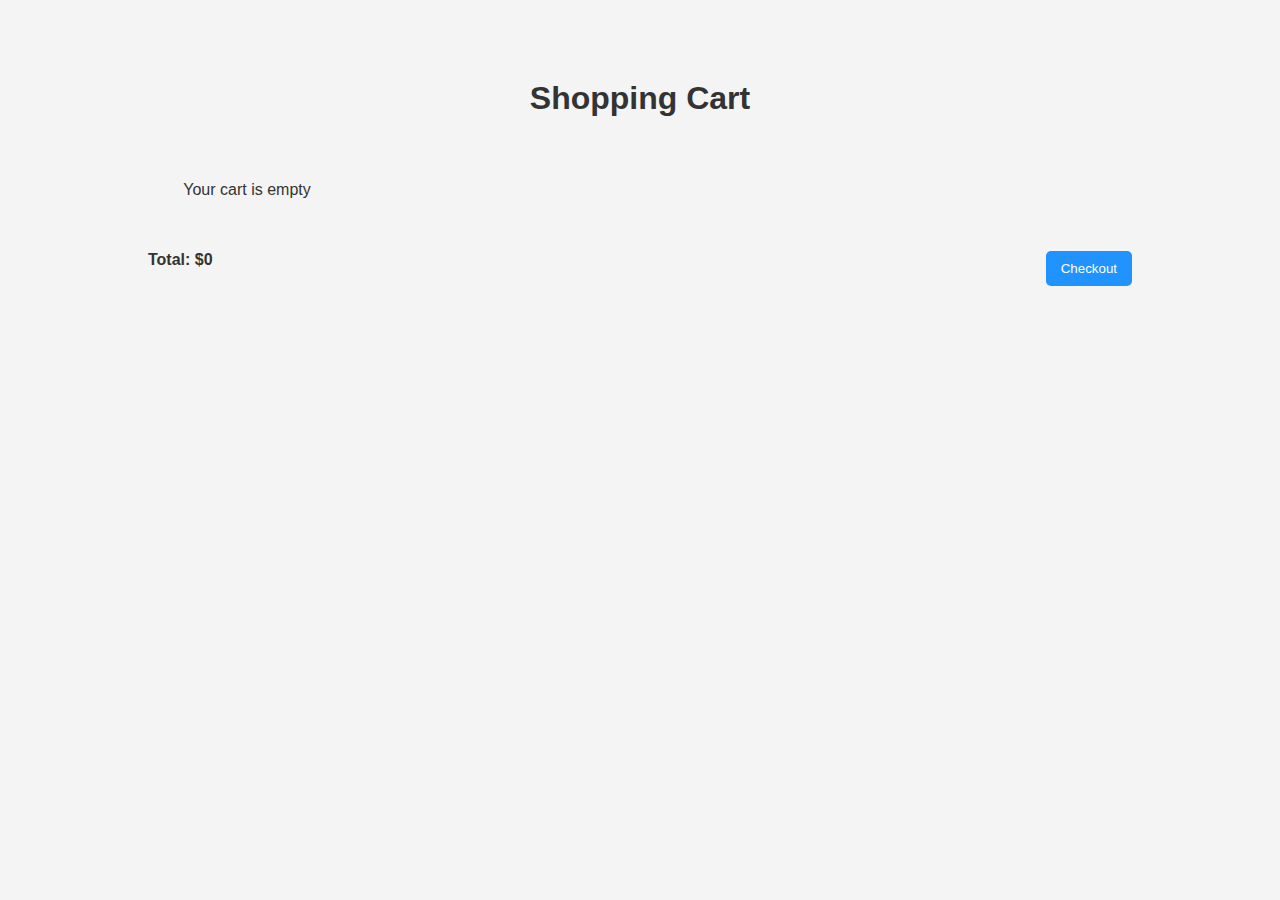
<file: cart.html>
<!DOCTYPE html>
<html lang="en">
<head>
    <meta charset="UTF-8">
    <meta name="viewport" content="width=device-width, initial-scale=1.0">
    <title>Cart</title>
    <link rel="stylesheet" href="style.css">
</head>
<body>
    <div class="container">
        <h1 class="section-heading">Shopping Cart</h1>
        <div class="card-container" id="cart-item-container">
            <!-- <div class="card">
                <div class="card-image-container">
                    <img src="https://via.placeholder.com/200?text=Electronics" alt="">
                </div>
                <p class="card-title">Electronics</p>
                <p class="card-title">$49.99</p>
                <div class="cart-card-actions">
                    <input type="number" class="cart-item-quantity"><button class="remove-item-btn">Remove</button>
                </div>
            </div> -->
        </div>
        <div class="checkout-container">
            <span><b>Total: $<span id="amount">0000</span></b></span>
            <button class="checkout-button">Checkout</button>
        </div>
    </div>
    <script src="./cart.js"></script>
</body>
</html>
</file>
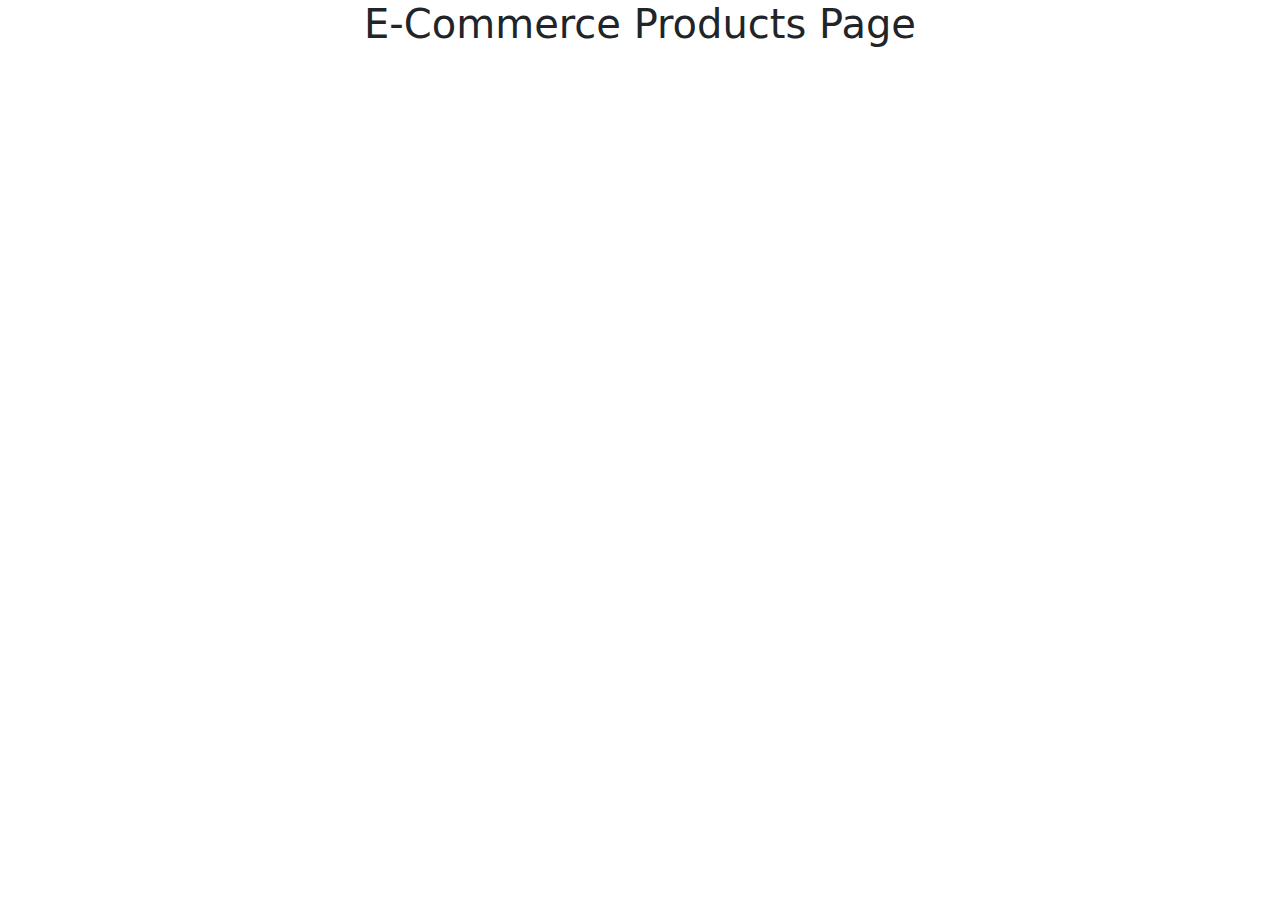
<file: products.html>
<!DOCTYPE html>
<html lang="en">

<head>
    <meta charset="UTF-8">
    <meta name="viewport" content="width=device-width, initial-scale=1.0">
    <title>Products</title>
    <link href="https://cdn.jsdelivr.net/npm/bootstrap@5.3.3/dist/css/bootstrap.min.css" rel="stylesheet"
        integrity="sha384-QWTKZyjpPEjISv5WaRU9OFeRpok6YctnYmDr5pNlyT2bRjXh0JMhjY6hW+ALEwIH" crossorigin="anonymous">
</head>

<body>
    <div class="container">
        <h1 class="mb-4 text-center">E-Commerce Products Page</h1>
        <div id="products-list" class="row">
            <!-- <div class="col-lg-3 col-md-4 col-sm-6">
                <div class="card">
                    <img src="https://via.placeholder.com/200?text=Electronics" class="card-img-top" alt="...">
                    <div class="card-body">
                        <h5 class="card-title">Card title</h5>
                        <p class="card-text">Some quick example text to build on the card title and make up the bulk of the
                            card's content.</p>
                        <p class="card-text"><small class="text-body-secondary">$49.99</small></p>
                        <a href="#" class="btn btn-primary">Go somewhere</a>
                    </div>
                </div>
            </div>            -->
        </div>
    </div>
    <script src="https://cdn.jsdelivr.net/npm/bootstrap@5.3.3/dist/js/bootstrap.bundle.min.js"
        integrity="sha384-YvpcrYf0tY3lHB60NNkmXc5s9fDVZLESaAA55NDzOxhy9GkcIdslK1eN7N6jIeHz"
        crossorigin="anonymous"></script>
        <script src="./product.js"></script>
</body>

</html>
</file>
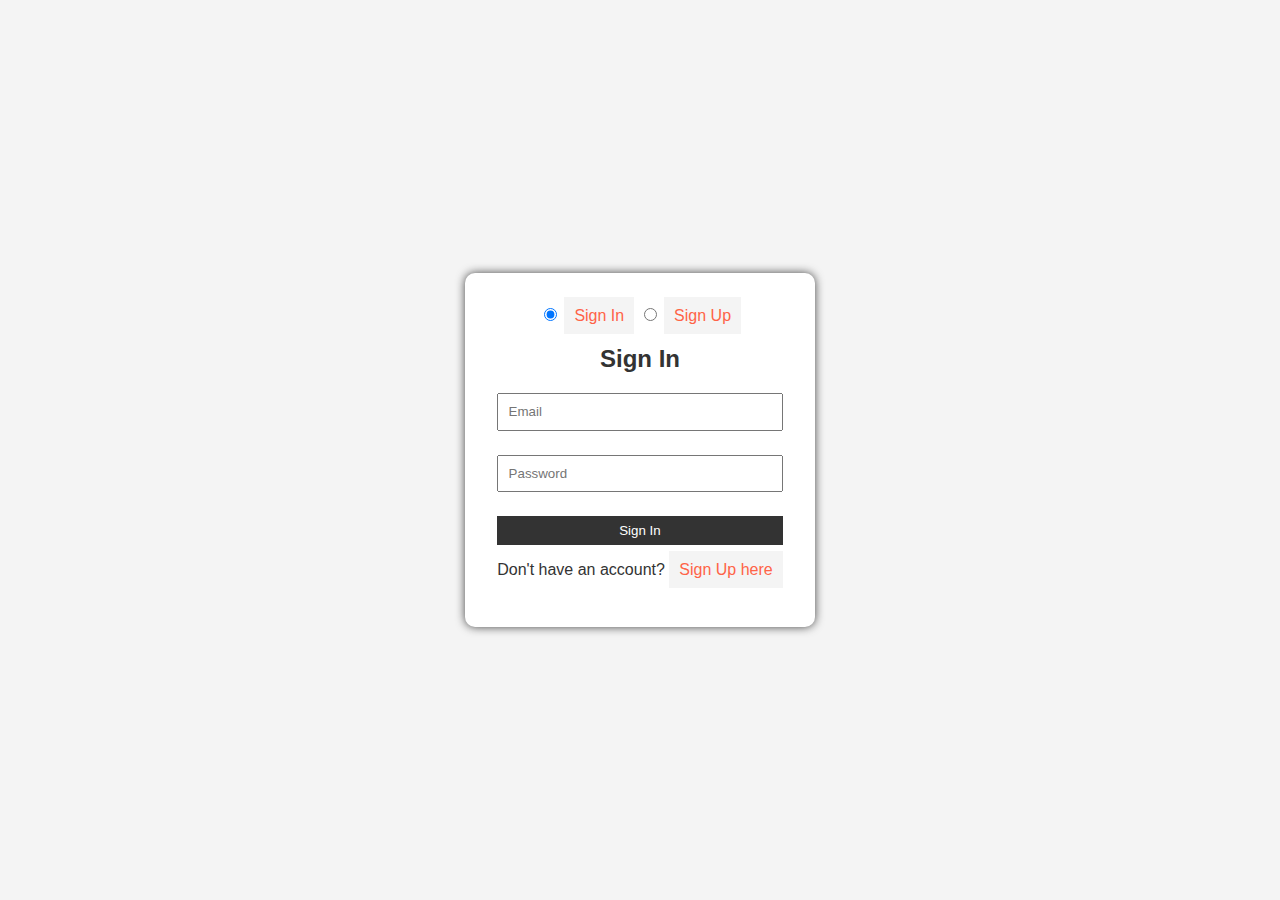
<file: signin.html>
<!DOCTYPE html>
<html lang="en">

<head>
    <meta charset="UTF-8">
    <meta name="viewport" content="width=device-width, initial-scale=1.0">
    <title>Sign In/ Sign Up</title>
    <link rel="stylesheet" href="style.css">
</head>

<body>
    <div class="page-body">
        <div class="signin-container">
            <div class="radio-container">
                <input type="radio" name="signin" id="signin" checked>
                <label for="signin" class="radio-label">Sign In</label>
                <input type="radio" name="signin" id="signup">
                <label for="signup" class="radio-label">Sign Up</label>
            </div>
            <div id="signin-container" class="form-container">
                <h2>Sign In</h2>
                <form action="" class="form-body">
                    <input type="email" placeholder="Email" class="form-input">
                    <input type="password" placeholder="Password" class="form-input">
                    <button type="submit" class="form-submit">Sign In</button>
                </form>
                <p>Don't have an account? <label for="signup" class="radio-label">Sign Up here</label></p>
            </div>

            <div id="signup-container" class="form-container">
                <h2>Sign Up</h2>
                <form action="" class="form-body">
                    <input type="text" placeholder="Username" class="form-input">
                    <input type="email" placeholder="Email" class="form-input">
                    <input type="password" placeholder="Password" class="form-input">
                    <button type="submit" class="form-submit">Sign Up</button>
                </form>
                <p>Already have an account? <label for="signin" class="radio-label">Sign In here</label></p>
            </div>
        </div>
    </div>
</body>

</html>
</file>
<file: style.css>
body, html {

    margin: 0;

    padding: 0;

    font-family: 'Helvetica Neue', Arial, sans-serif;

    background-color: #f4f4f4;

    color: #333;

  }
.container{
    margin: 0px auto;
    width: 80%;
    text-align: center;
    padding: 1rem;
}
.navbar{
    display: flex;
    flex-direction: row;
    justify-content: space-between;
    align-items: center;
    background-color: #333;
    padding: 10px;
}
.nav-links{
    display: flex;
    list-style: none;
}
.nav-links li{
    margin-right: 20px;
}
.nav-links li a{
    text-decoration: none;
    color: white;
}
.nav-links li a:hover{
    color: #fd7e68;
    transition: color ease-in-out 0.2s;
}
/* Hero */
#hero{
    background-color: 
    #ff6347;
    color: white;
    text-align: center;
    padding: 4em;
}
.hero-heading{
    font-size: 2.5em;
    margin-bottom: 1em;
    /* Animation */
    animation: flash 0.7s ease-in;
}
.hero-msg{
    font-size: 1.3em;
    margin-bottom: 2em;
    /* Animation */
    animation: flash 0.7s ease-in;
}
.hero-button{
    display: inline-block;
    background-color: #333;
    color: white;
    padding: 0.8em 2em;
    border: none;
    margin-bottom: 2em;
    text-decoration: none;
}
.hero-button:hover{
    background-color: #ff2600;
    box-shadow: 2px 2px 5px #333;
    transition: background-color ease-in 0.3s;
}
.section-heading{
    font-size: 2em;
    margin: 2em auto;
}
.offer-message{
    padding: 0.5em;
    background-color: rgba(0, 0, 0, 0.4);
    border-radius: 5px;
    /* Animation */
    animation: flash 0.7s ease-in;
    /* animation: flash 0.7s ease-in-out infinite alternate; */
}

/* Card */
.card-container{
    display: grid;
    grid-template-columns: repeat(4,1fr);
    gap: 1.5em;
}
.card{
    background-color: white;
    padding: 1em;
    border-radius: 10px;
    box-shadow: 0px 0px 5px 0px #606060;
    transition: transform 0.2s linear;
}
.card:hover{
    transform: scale(1.05);
}
.card-image-container{
    width: 100%;
}
.card-image-container img{
    border-radius: 10px;
    width: 100%;
    height: 250px;
    /* Animation */
    animation: upwardFadeIn 0.7s ease-in;
}
.card-title{
    height: 60px;
    overflow: hidden;
}
.card-product-price{
    color: #ff6347;
}
/* Comparison Table */
.comparison-table{
    width: 100%;
    border-collapse: collapse;
    border: 2px solid #ff6347;
}
.comparison-table th{
    background-color: #ff6347;
    color: white;
    padding: 0.8em;
}
.comparison-table td{
    background-color: white;
    padding: 0.8em;
}
.comparison-table th,.comparison-table td{
    border: 1px solid #c8c8c8;
}
/* Testimony */
#testimony{
    background-color: #333;
    padding: 0.1em;
}
#testimony-heading{
    color: white;
    margin: 1em auto;
}
.testimony-card{
    background-color: #444;
    border-radius: 10px;
    padding: 1em;
}
.testimony-message{
    color: white;
}
.testimony-author{
    color: #ff6347;
}



/* Sign in */
.page-body{
    width: 100%;
    height: 100vh;
    display: flex;
    justify-content: center;
    align-items: center;
}
.signin-container{
    background-color: white;
    padding: 2em;
    border-radius: 10px;
    box-shadow: 0px 0px 10px #444;
    display: flex;
    flex-direction: column;
    align-items: center;
}
.radio-label{
    padding: 10px;
    color: #ff6347;
    background-color: #f4f4f4;
    cursor: pointer;
}
.form-body{
    display: flex;
    flex-direction: column;
    gap: 1.5em;
}
.form-input{
    padding: 0.7em;
}
.form-submit{
    padding: 0.5em;
    background-color: #333;
    color: white;
    border: none;
}
.form-container{
    display: none;
    text-align: center;
}
.form-container a{
    text-decoration: none;
}
.radio-container:has(#signin:checked)~#signin-container, .radio-container:has(#signup:checked)~#signup-container{
    display: block;
}

#signin-container:target{
    display: block;
}
#signup-container:target{
    display: block;
}

/* Media queries */
@media screen and (max-width:900px) {
    .navbar{
        flex-wrap: wrap;
        justify-content: center;
    }
    .card-container{
        grid-template-columns: repeat(3,1fr);
    }
}
@media screen and (max-width:700px) {
    .card-container{
        grid-template-columns: repeat(2,1fr);
    }
}
@media screen and (max-width:500px) {
    .card-container{
        grid-template-columns: repeat(1,1fr);
    }
}

/* Animations  */
@keyframes flash {
    0%{
        opacity: 0;
    }
    100%{
        opacity: 1;
    }
}
@keyframes upwardFadeIn {
    0%{
        opacity: 0;
        transform: translateY(10px);
    }
    100%{
        opacity: 1;
        transform: translateY(0px);
    }
}

/* Cart CSS */
.cart-card-actions{
    display: flex;
    justify-content: space-between;
}
.cart-item-quantity{
    text-align: center;
    width: 30%;
    padding: 5px;
    border: none;
    border: 1px solid #606060;
    border-radius: 5px;
}
.remove-item-btn{
    padding: 5px 10px;
    color: white;
    background-color: #ff6347;
    border: none;
    border-radius: 5px;
    cursor: pointer;
}
.remove-item-btn:hover{
    background-color: #ff3512;
}
.checkout-container{
    display: flex;
    justify-content: space-between;
    padding: 20px;
    margin-top: 2rem;
}
.checkout-button{
    padding: 10px 15px;
    background-color: rgb(32, 147, 255);
    color: white;
    border: none;
    border-radius: 5px;
}
.checkout-button:hover{
    background-color: rgb(0, 132, 255);
}
.checkout-button:active{
    background-color: rgb(32, 147, 255);
}
</file>
